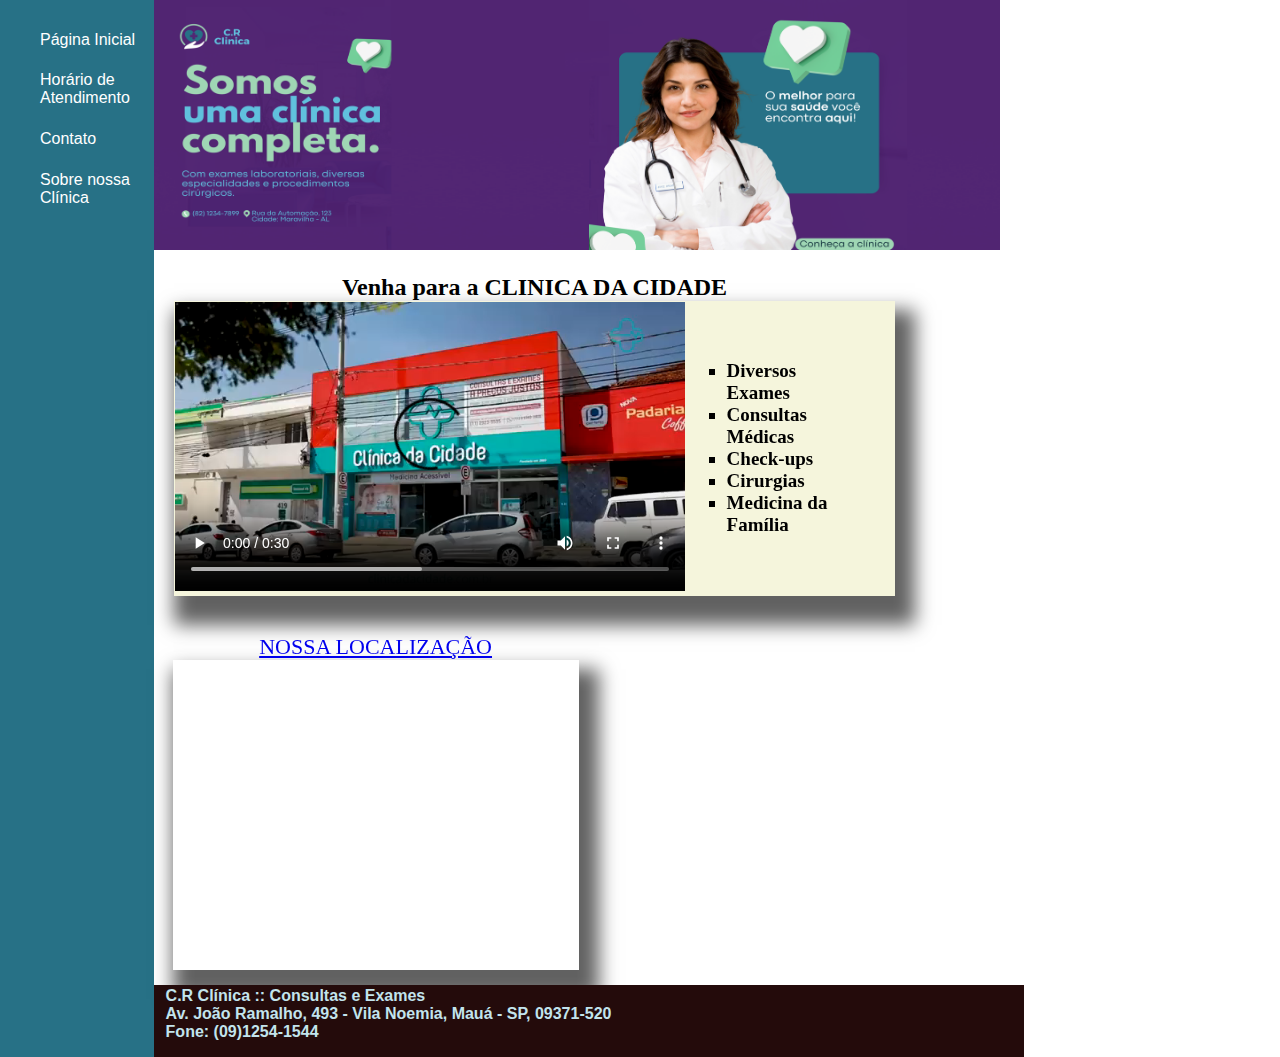
<file: index.html>
<!DOCTYPE html>
<html lang="pt-BR">
<head>
    <meta charset="UTF-8">
    <meta http-equiv="X-UA-Compatible" content="IE=edge">
    <meta name="viewport" content="width=device-width, initial-scale=1.0">
    <title>HOME</title>
    <link rel="stylesheet" href="base.css">
</head>
<body>
    <div class="wrapper">
        <div class="menu">
            <!-- Aqui vai o seu menu -->
            <ul class="menulist">
                <li class="menulist"><a href="#" class="menulist">Página Inicial</a></li>
                <li class="menulist"><a href="./atendimento.html" class="menulist">Horário de Atendimento</a></li>
                <li class="menulist"><a href="./contato.html" class="menulist">Contato</a></li>
                <li class="menulist"><a href="./about.html" class="menulist">Sobre nossa Clínica</a></li>
            </ul>
        </div>

        <div class="main">
            <div class="header">
                <img src="./midia/img/banner_index_purple2.png" alt="" class="headerimg">
                <!-- Aqui vai o seu header -->
            </div>
    
            <div class="content">
               
                <table class="tablehome" cellspacing="0" rowspacing="0" style="background-color: beige;">
                    <caption><h2 class="h2content">Venha para a CLINICA DA CIDADE</h2></caption>
                    <tbody>
                    <tr>
                    <td>
                        <video class="video" controls autoplay src="./midia/videos/comercial.mp4" width="510px"></video>
                    </td>
                    <td>
                        <div>
                        <ul>
                            <li class="divcol1"><b>Diversos Exames</b></li>
                            <li class="divcol1"><b>Consultas Médicas</b></li>
                            <li class="divcol1"><b>Check-ups</b></li>
                            <li class="divcol1"><b>Cirurgias</b></li>
                            <li class="divcol1"><b>Medicina da Família</b></li>
                        </ul>
                        </div>
                    </td>
                    </tr>
                </tbody>
                </table>
            </div>
            <br>
            <div class="tblocalizacao">
            <table >
                <caption class="cptmapa"><a href="https://maps.app.goo.gl/E7Ui67j99vevAqv37" target="_blank">NOSSA LOCALIZAÇÃO</a></caption>
                <td class="iframelocal"><iframe src="https://www.google.com/maps/embed?pb=!1m18!1m12!1m3!1d3654.2950860785077!2d-46.4697709247364!3d-23.66540306542261!2m3!1f0!2f0!3f0!3m2!1i1024!2i768!4f13.1!3m3!1m2!1s0x94ce696de93beb11%3A0xd2e7dbd782b44dfa!2sAv.%20Jo%C3%A3o%20Ramalho%2C%20493%20-%20Vila%20Noemia%2C%20Mau%C3%A1%20-%20SP%2C%2009371-520!5e0!3m2!1spt-BR!2sbr!4v1698715485153!5m2!1spt-BR!2sbr" width="400" height="300" style="border:0;" allowfullscreen="" loading="lazy" referrerpolicy="no-referrer-when-downgrade"></iframe>
                </td>

            </table>

            
        </div>
            <div class="footer">
                <p class="pfooter"><b>C.R Clínica :: Consultas e Exames <br>
                    Av. João Ramalho, 493 - Vila Noemia, Mauá - SP, 09371-520<br>
                    Fone: (09)1254-1544

                </b></p>
                
                <!-- Aqui vai o seu rodapé -->
            </div>
        </div>
    </div>
</body>
</html>
</file>
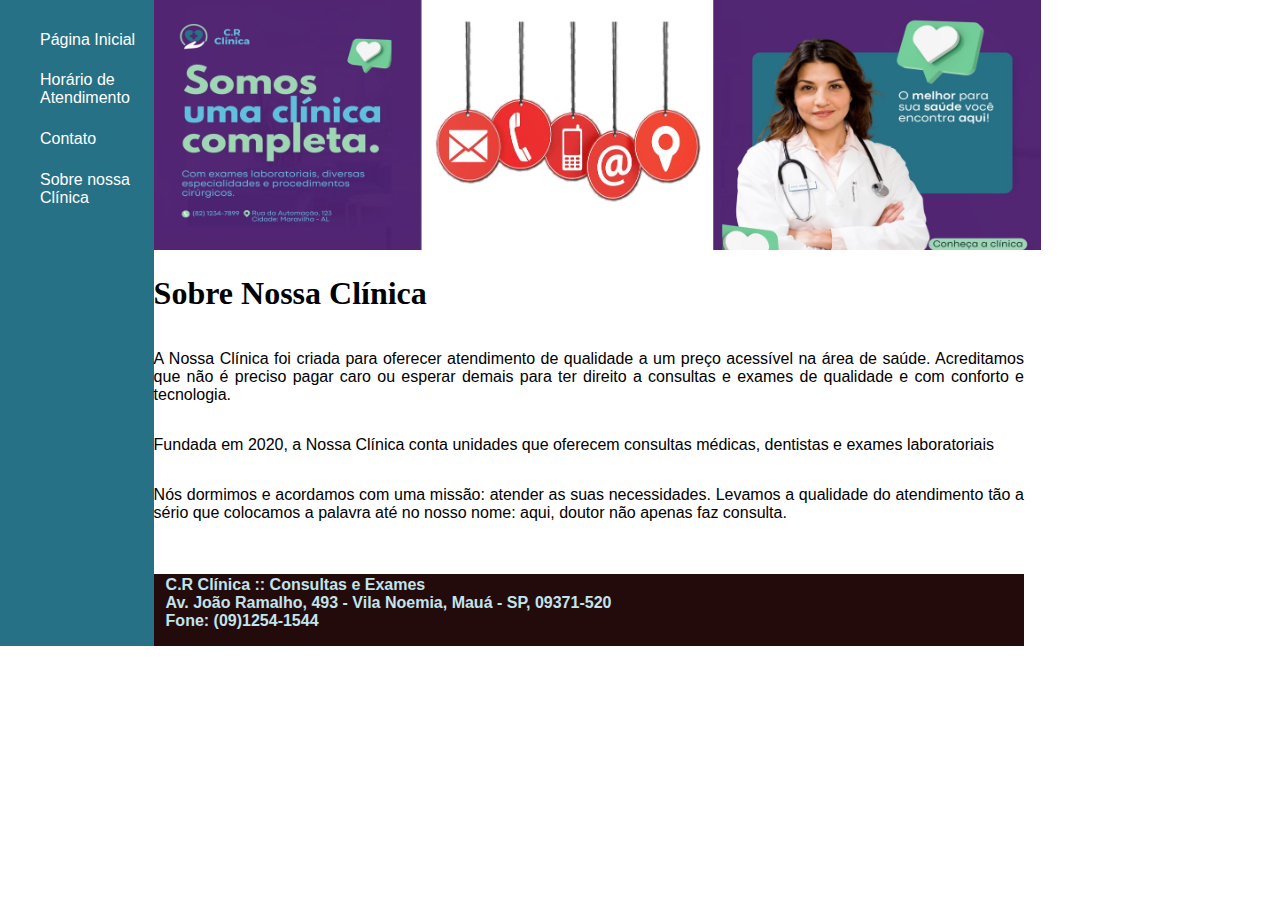
<file: about.html>
<!DOCTYPE html>
<html lang="pt-BR">
<head>
    <meta charset="UTF-8">
    <meta http-equiv="X-UA-Compatible" content="IE=edge">
    <meta name="viewport" content="width=device-width, initial-scale=1.0">
    <title>Sobre Nossa Clínica</title>
    <link rel="stylesheet" href="base.css">
</head>
<body>
    <div class="wrapper">
        <div class="menu">
            <!-- Aqui vai o seu menu -->
            <ul class="menulist">
                <li class="menulist"><a href="./index.html" class="menulist">Página Inicial</a></li>
                <li class="menulist"><a href="./atendimento.html" class="menulist">Horário de Atendimento</a></li>
                <li class="menulist"><a href="./contato.html" class="menulist">Contato</a></li>
                <li class="menulist"><a href="#" class="menulist">Sobre nossa Clínica</a></li>
            </ul>
        </div>

        <div class="main">
            <div class="header">
                <img src="./midia/img/contat.png.jpg" alt="" class="headerimg">
                <!-- Aqui vai o seu header -->
                
            </div>
                <h1><b>Sobre Nossa Clínica</b></h1>
                <p style="font-family: 'Lucida Sans', 'Lucida Sans Regular', 'Lucida Grande', 'Lucida Sans Unicode', Geneva, Verdana, sans-serif; width: 80%; text-align: justify;">A Nossa Clínica foi criada para oferecer atendimento de qualidade a um preço acessível na área de saúde. Acreditamos que não é preciso pagar caro ou esperar demais para ter direito a consultas e exames de qualidade e com conforto e tecnologia.</p>
                <p style="font-family: 'Lucida Sans', 'Lucida Sans Regular', 'Lucida Grande', 'Lucida Sans Unicode', Geneva, Verdana, sans-serif; width: 80%; text-align: justify;">Fundada em 2020, a Nossa Clínica conta unidades que oferecem consultas médicas, dentistas e exames laboratoriais</p>
                <p style="font-family: 'Lucida Sans', 'Lucida Sans Regular', 'Lucida Grande', 'Lucida Sans Unicode', Geneva, Verdana, sans-serif; width: 80%; text-align: justify;">Nós dormimos e acordamos com uma missão: atender as suas necessidades. Levamos a qualidade do atendimento tão a sério que colocamos a palavra até no nosso nome: aqui, doutor não apenas faz consulta.</p>
                
            <br>
            <br>
            <div class="footer">
                <p class="pfooter"><b>C.R Clínica :: Consultas e Exames <br>
                    Av. João Ramalho, 493 - Vila Noemia, Mauá - SP, 09371-520<br>
                    Fone: (09)1254-1544
        
                </b></p>
                
                <!-- Aqui vai o seu rodapé -->
            </div>

            
            
        
        </div>

       
        </div>
    </div>
    
</body>
</html>
</file>
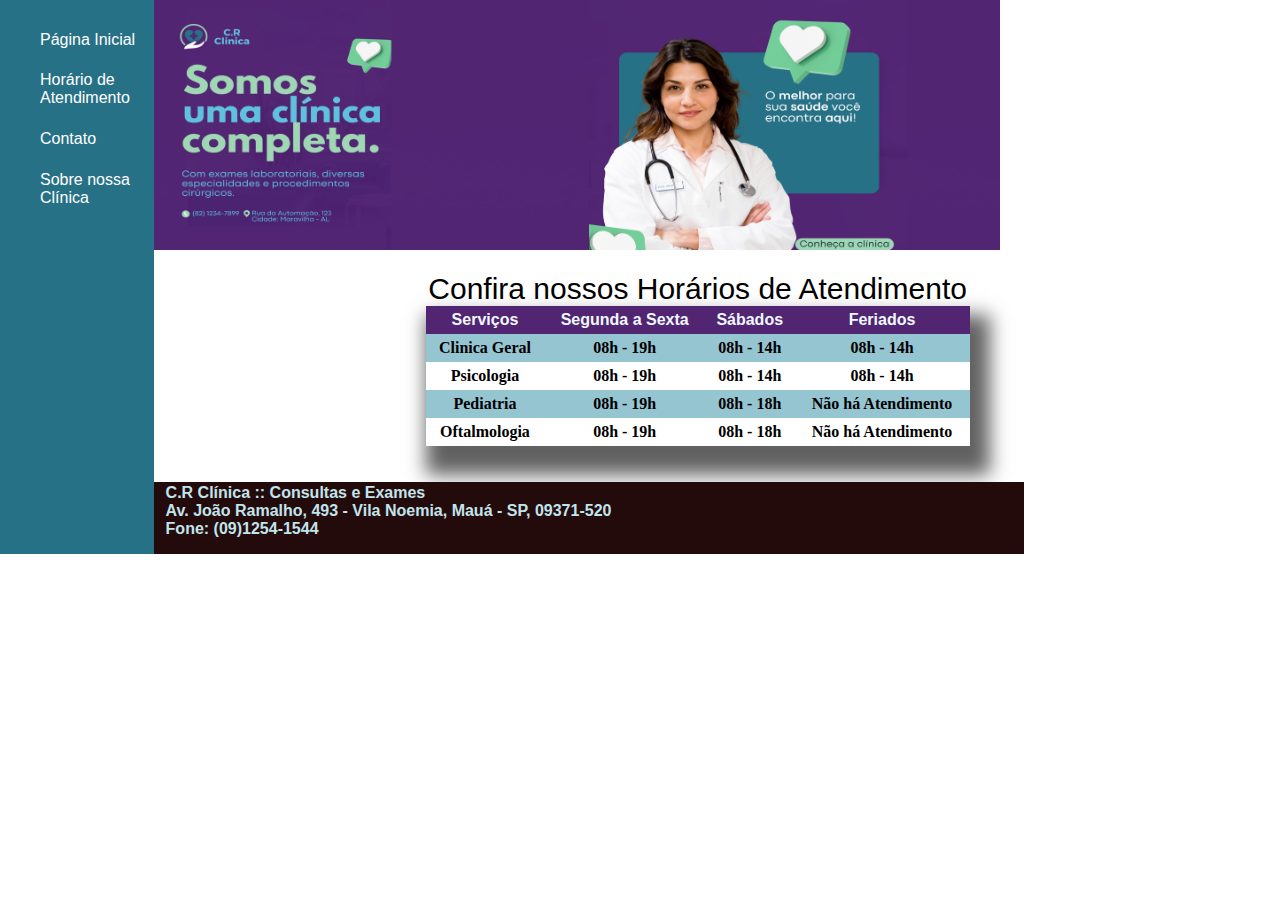
<file: atendimento.html>
<!DOCTYPE html>
<html lang="pt-BR">
<head>
    <meta charset="UTF-8">
    <meta http-equiv="X-UA-Compatible" content="IE=edge">
    <meta name="viewport" content="width=device-width, initial-scale=1.0">
    <title>ATENDIMENTO</title>
    <link rel="stylesheet" href="base.css">
</head>
<body>
    <div class="wrapper">
        <div class="menu">
            <!-- Aqui vai o seu menu -->
            <ul class="menulist">
                <li class="menulist"><a href="./index.html" class="menulist">Página Inicial</a></li>
                <li class="menulist"><a href="#" class="menulist">Horário de Atendimento</a></li>
                <li class="menulist"><a href="./contato.html" class="menulist">Contato</a></li>
                <li class="menulist"><a href="./about.html" class="menulist">Sobre nossa Clínica</a></li>
            </ul>
        </div>

        <div class="main">
            <div class="header">
                <img src="./midia/img/banner_index_purple2.png" alt="" class="headerimg">
                <!-- Aqui vai o seu header -->
            </div>
            
            <table class="tabatendimento"  style="width: 50%; align-self: center;">
                <caption style="font-family: 'Segoe UI', Tahoma, Geneva, Verdana, sans-serif; font-size: 30px;">Confira nossos Horários de Atendimento</caption>
                <br>
                
                <tr class="primeiralinha">
                    <th class="tabatendimento">Serviços</th>
                    <th class="tabatendimento">Segunda a Sexta</th>
                    <th class="tabatendimento">Sábados</th>
                    <th class="tabatendimento">Feriados</th>
                </tr>
                <tr>
                    <th class="tabatendimento">Clinica Geral</th>
                    <th class="tabatendimento">08h - 19h</th>
                    <th class="tabatendimento">08h - 14h</th>
                    <th class="tabatendimento">08h - 14h</th>
                </tr>
                <tr >
                    <th class="tabatendimento">Psicologia</th>
                    <th class="tabatendimento">08h - 19h</th>
                    <th class="tabatendimento">08h - 14h</th>
                    <th class="tabatendimento">08h - 14h</th>
                </tr>
                <tr>
                    <th class="tabatendimento">Pediatria</th>
                    <th class="tabatendimento">08h - 19h</th>
                    <th class="tabatendimento">08h - 18h</th>
                    <th class="tabatendimento">Não há Atendimento</th>
                </tr>
                <tr>
                    <th class="tabatendimento">Oftalmologia</th>
                    <th class="tabatendimento">08h - 19h</th>
                    <th class="tabatendimento">08h - 18h</th>
                    <th class="tabatendimento">Não há Atendimento</th>
                </tr>
                

            </table>
            <br>
            <br>
            <div class="footer">
                <p class="pfooter"><b>C.R Clínica :: Consultas e Exames <br>
                    Av. João Ramalho, 493 - Vila Noemia, Mauá - SP, 09371-520<br>
                    Fone: (09)1254-1544
        
                </b></p>
                
                <!-- Aqui vai o seu rodapé -->
            </div>

            
            
        
        </div>

       
        </div>
    </div>
    
</body>
</html>
</file>
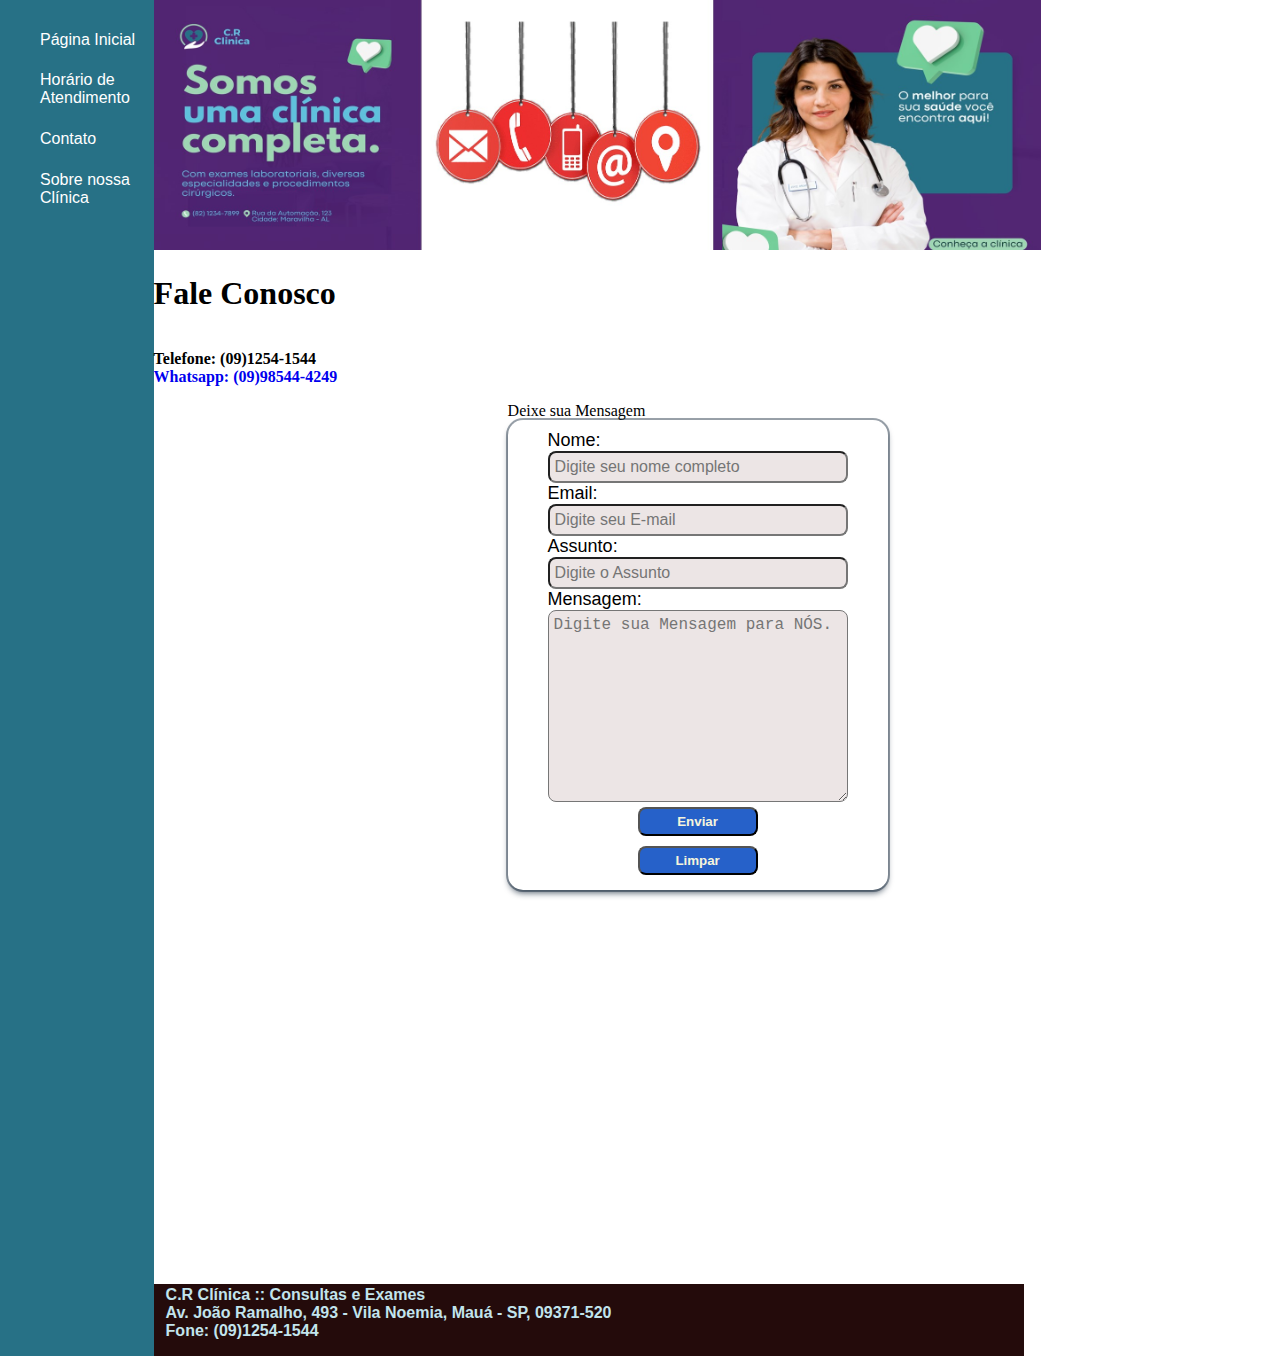
<file: contato.html>
<!DOCTYPE html>
<html lang="pt-BR">
<head>
    <meta charset="UTF-8">
    <meta http-equiv="X-UA-Compatible" content="IE=edge">
    <meta name="viewport" content="width=device-width, initial-scale=1.0">
    <title>CONTATO</title>
    <link rel="stylesheet" href="base.css">
</head>
<body>
    <div class="wrapper">
        <div class="menu">
            <!-- Aqui vai o seu menu -->
            <ul class="menulist">
                <li class="menulist"><a href="./index.html" class="menulist">Página Inicial</a></li>
                <li class="menulist"><a href="./atendimento.html" class="menulist">Horário de Atendimento</a></li>
                <li class="menulist"><a href="#" class="menulist">Contato</a></li>
                <li class="menulist"><a href="./about.html" class="menulist">Sobre nossa Clínica</a></li>
            </ul>
        </div>

        <div class="main">
            <div class="header">
                <img src="./midia/img/contat.png.jpg" alt="" class="headerimg">
                <!-- Aqui vai o seu header -->
                
            </div>
            <div><h1>Fale Conosco</h1></div>
                <p><b>Telefone: (09)1254-1544</b><br>
                <b><a href="https://web.whatsapp.com/send?phone=5509985444249" target="_blank" style="text-decoration: none;">Whatsapp: (09)98544-4249</b></a></p>
            <div class="divcontato">
                <caption>Deixe sua Mensagem</caption>    
                <form action="" method="post">
                
                    <label for=""> Nome:</label>
                    <input type="text" placeholder="Digite seu nome completo">    
                    <label for="">Email:</label>
                    <input type="email" name="" placeholder="Digite seu E-mail">
                    <label for=""> Assunto:</label>
                    <input type="text" placeholder="Digite o Assunto">
                    <label for="">Mensagem: </label>
                    <textarea name="" id="" cols="30" rows="10" placeholder="Digite sua Mensagem para NÓS."></textarea>
                    <button type="submit"><b>Enviar</b></button>
                    <button type="reset"><b>Limpar</b></button>

                </form>
                    <br><br><br>
                </div>
                <div class="mapacontato">
                    
                    <iframe src="https://www.google.com/maps/embed?pb=!1m18!1m12!1m3!1d3654.2950860785077!2d-46.4697709247364!3d-23.66540306542261!2m3!1f0!2f0!3f0!3m2!1i1024!2i768!4f13.1!3m3!1m2!1s0x94ce696de93beb11%3A0xd2e7dbd782b44dfa!2sAv.%20Jo%C3%A3o%20Ramalho%2C%20493%20-%20Vila%20Noemia%2C%20Mau%C3%A1%20-%20SP%2C%2009371-520!5e0!3m2!1spt-BR!2sbr!4v1698715485153!5m2!1spt-BR!2sbr" width="400" height="300" style="border:0; margin-left: 350px;" allowfullscreen="" loading="lazy" referrerpolicy="no-referrer-when-downgrade"></iframe> 

                </div>

            <br>
            <br>
            <div class="footer">
                <p class="pfooter"><b>C.R Clínica :: Consultas e Exames <br>
                    Av. João Ramalho, 493 - Vila Noemia, Mauá - SP, 09371-520<br>
                    Fone: (09)1254-1544
        
                </b></p>
                
                <!-- Aqui vai o seu rodapé -->
            </div>

            
            
        
        </div>

       
        </div>
    </div>
    
</body>
</html>
</file>
<file: base.css>
html, body {
    margin: 0;
}
body {
    /* background-color: #03ea6f; */
    display: flex;
    justify-content: center;
}

.wrapper {
    width: 1300px;
    display: flex;
    margin: 0 auto;
    /* background-color: aquamarine; */
}
.main {
    display: flex;
    flex-flow: column;
    width: 85%;
}
.menu {
    width: 12%;
    background-color:#277186;

}

.content {
    background-color: white;
    padding: 20px;
}
.footer {
    background-color:#240b0b;
    min-height: 50px;
    max-width: 80%;
    font: 22px;
    color: #c2e4ed;
    font-family: 'Trebuchet MS', 'Lucida Sans Unicode', 'Lucida Grande', 'Lucida Sans', Arial, sans-serif;
    
}

.headerimg{
    max-height: 250px;

}
.menulist{
    color: white;
    font-size: 16px;
    margin-top: 20%;
    margin-left: auto;
    text-align: left;
    text-decoration: none;
    font-family: 'Trebuchet MS', 'Lucida Sans Unicode', 'Lucida Grande', 'Lucida Sans', Arial, sans-serif;
    list-style: none;
}
.menulist:hover {
    color: yellow;
    font-size: 18px;
    transition: 300ms;
}
.pfooter {
    margin-left: 12px;
    margin-top: 2px;
}
.h2content{
    margin: 0px;
}
table{
    -webkit-box-shadow: 10px 19px 18px 10px rgba(0,0,0,0.62);
    box-shadow: 10px 19px 18px 10px rgba(0,0,0,0.62);
}
.divcol1{
    font-size: 19px;
    margin-right: 20%;
    list-style: square;

}
.divcol1:hover{
    color: rgb(81, 9, 86);
    font-size: 22px;
    transition: 300ms;

}

.tblocalizacao{

    margin-left: 19px;
    margin-bottom: 15px;

}
.cptmapa{
    font-size: 22px;
    color: #240b0b;
}
.separatemiddle{
    background-color: aqua;
}
.tablehome{
    margin: 0%;
    -webkit-box-shadow: 10px 19px 18px 10px rgba(0,0,0,0.62);
    box-shadow: 10px 19px 18px 10px rgba(0,0,0,0.62);
}
.tabatendimento{
    
    border-collapse: collapse;
    padding: 5px;
}
.primeiralinha {
    background-color: #512572;
    font-family: 'Segoe UI', Tahoma, Geneva, Verdana, sans-serif;
    color: aliceblue;    
}

table tr:nth-child(even){
    background-color: #96c5d2;   
}
.divcontato{
    align-self: center;
}

form{
    width: 300px;
    padding: 10px 40px;
    display: flex;
    flex-direction: column;
    box-shadow: rgba(6, 24, 44, 0.4) 0px 0px 0px 2px, rgba(6, 24, 44, 0.65) 0px 4px 6px -1px, rgba(255, 255, 255, 0.08) 0px 1px 0px inset;
    border-radius: 15px;
}

form input {
    padding: 5px;
    font-size: 16px;
    background-color: rgb(231, 222, 222, 0.777);
    border-radius: 8px;
}


form textarea {
    padding: 5px;
    font-size: 16px;
    background-color: rgb(231, 222, 222, 0.777);
    border-radius: 8px;
}

form label{
    font-family: 'Segoe UI', Tahoma, Geneva, Verdana, sans-serif;
    font-size: 18px;
}

form button {
    background-color: #2661c9;
    font-family: 'Segoe UI', Tahoma, Geneva, Verdana, sans-serif;
    border-radius: 8px;
    width: 120px;
    align-self: center;
    padding: 5px;
    margin: 5px;
    color: beige;
}
form button:hover{
    background-color: #010717;
    font: 16px;
    color: rgb(222, 251, 3);
    cursor: pointer;
}
</file>
